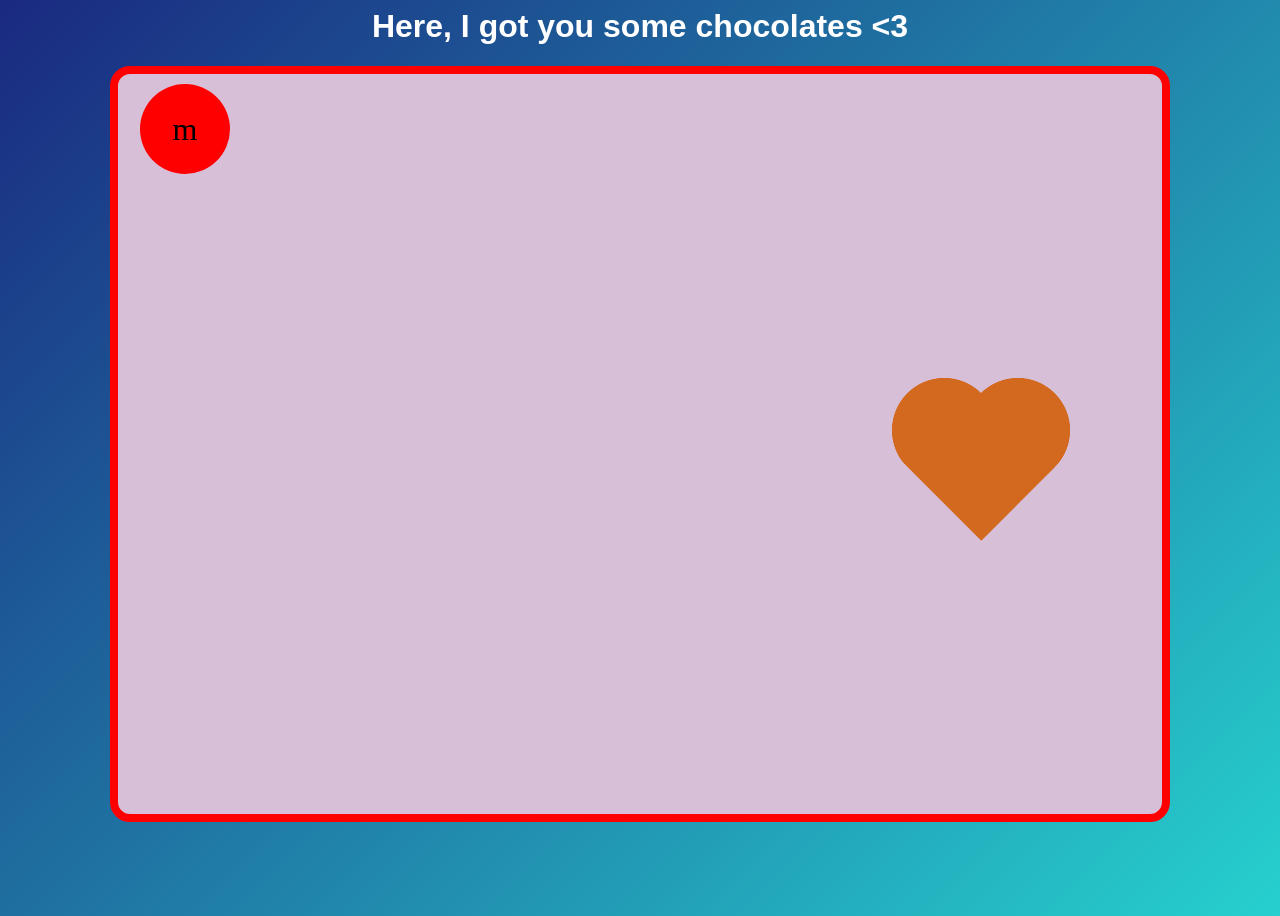
<file: practice/chocolates.html>
<html>
    <head>
        <style>
            body{
                background: linear-gradient(135deg, #1a2980, #26d0ce);
                height: 100vh;
            }
            h1{
                text-align: center;
                font-family: Tahoma, sans-serif;
                color: white;
            }
            .container {
              display: grid;
              width: 80vw;
              height: 80vh;
              margin: auto;
              grid-template-columns: 1fr 1fr 1fr;
              grid-template-rows: 1fr 1fr 1fr;
              background-color: Thistle;
              padding: 10px;
              border-radius: 20px;
              border: 8px solid red;
            }
            .heart {
              height: 20vh; /* adjust to control the size */
              aspect-ratio: 1;
              --_m: radial-gradient(#000 69%,#0000 70%) 84.5%/50%;
              -webkit-mask-box-image: var(--_m);
                         mask-border: var(--_m);
              clip-path: polygon(-41% 0,50% 91%, 141% 0);
              background-color: chocolate;
              margin: auto;
            }
            /* fallback until better support for mask-border */
            @supports not (-webkit-mask-box-image: var(--_m)) { 
              .heart {
                mask:
                 radial-gradient(at 70% 31%,#000 29%,#0000 30%),
                 radial-gradient(at 30% 31%,#000 29%,#0000 30%),
                 conic-gradient(#000 0 0) bottom/100% 50% no-repeat;
              }
            }
            #chocolateheart{
                grid-column-start: 3;
                grid-row-start:2;
            }
            .lilbits{
                grid-column-start: 1;
                grid-row-start: 1;
                display: grid;
              grid-template-columns: 1fr 1fr 1fr;
              grid-template-rows: 1fr 1fr 1fr;
            }
            #mnm{
                grid-column-start:1;
                grid-row-start:1;
                width:10vh;
                height:10vh;
                background-color:red;
                border-radius:50%;
                margin: auto;
                display: grid;
                place-items: center;
                font-size: 2em;
            }
        </style>
    </head>
    <body>
        <h1>Here, I got you some chocolates &lt;3</h1>
        <div class="container">
            <div class="heart" id="chocolateheart"></div>
            <div class="lilbits">
                <div class="yummy" id="mnm">
                m
                </div>
                <!-- TODO: Add some more divs here, and style them
                    to fill in the 'lilbits' part of the chocolate box -->
            </div>
            <!-- TODO: Add some more divs here, and style them
                to fill in the other sections of the chocolate box -->
        </div>
    </body>
</html>
</file>
